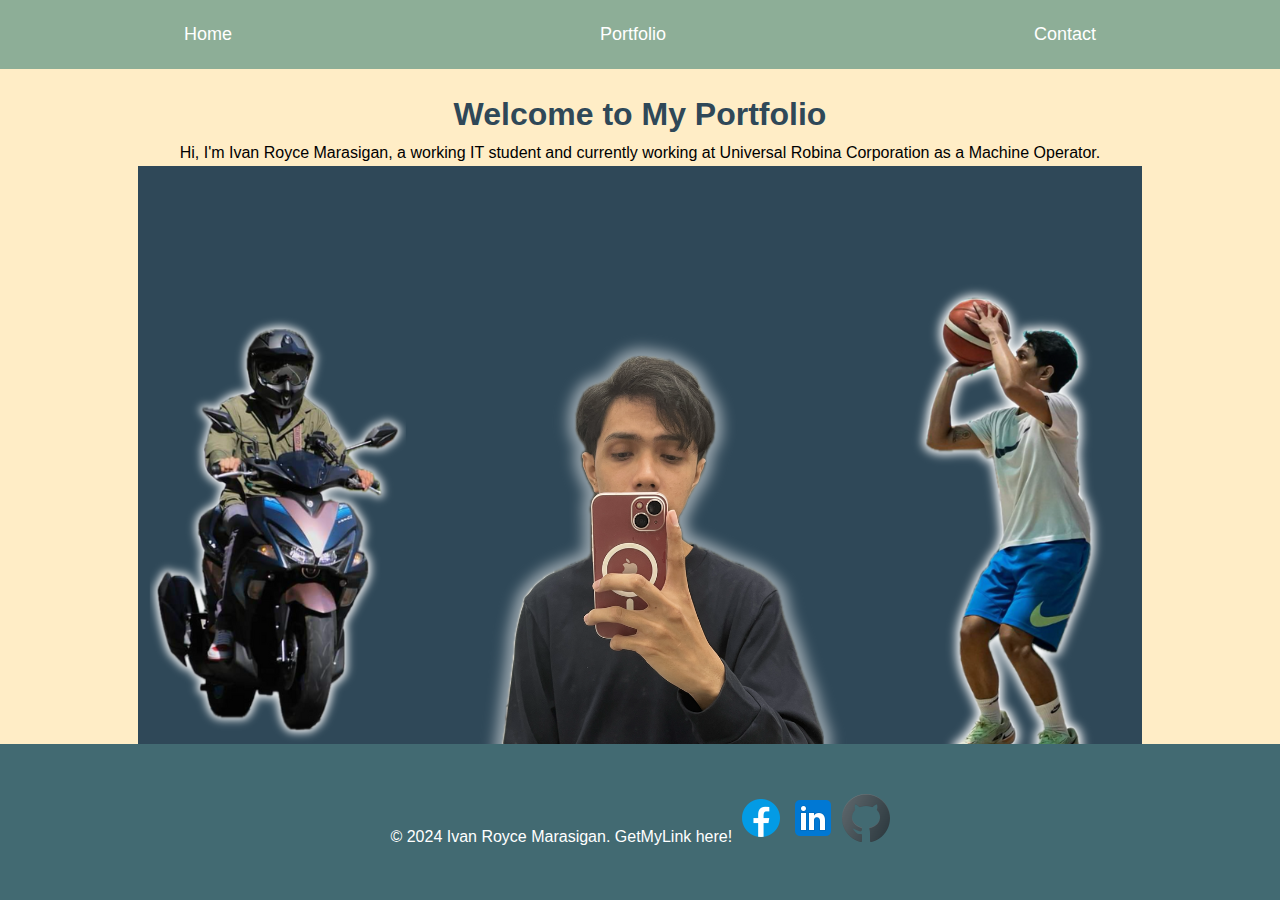
<file: index.html>
<!DOCTYPE html>
<html lang="en">
<head>
<style>
    body {
        font-family: "Arial", sans-serif;
    }
    h1 {
        color: #2f4858;
        text-align: center;
    }
    h2 {
        color: #f77f00;
    }
</style>
<style>
    nav a {
        color: #2f4858;
        text-decoration: none;
    }
    nav a:hover {
        text-decoration: underline;
    }
</style>

    <meta charset="UTF-8">
    <meta name="viewport" content="width=device-width, initial-scale=1.0">
    <link rel="stylesheet" href="styles.css">
    <title>Home | My Portfolio</title>
</head>
<body>
    <header>
        <nav>
            <ul class="navbar">
                <li><a href="index.html">Home</a></li>
                <li><a href="portfolio.html">Portfolio</a></li>
                <li><a href="contact.html">Contact</a></li>
            </ul>
        </nav>
    </header>
<style>
    /* Center the navbar */
    .navbar {
        display: flex;
        justify-content: space-around;
        list-style-type: none; 
        padding: 50; 
    }

    /* Optional: Center the links within the list items */
    .navbar li {
        margin: 0 30px; /* Adjust spacing between links */
    }

    .navbar a {
        text-decoration: none;
        color: white;
	}
</style>

    <main>      
        <section class="welcome">
            <h1>Welcome to My Portfolio</h1>
            <p><center>Hi, I'm Ivan Royce Marasigan, a working IT student and currently working at Universal Robina Corporation as a Machine Operator.</center></p>
            <center><img src="mybgPic.png" alt="My Bg Pic"></center>
        </section>
    </main>
    <footer>
        
        <p><center>&copy; 2024 Ivan Royce Marasigan. GetMyLink here! 
            <a href="https://www.facebook.com/rycmrsgn/">
                <img src="icons8-facebook-logo-48.png" alt="FB logo"></a>

             <a href="https://www.linkedin.com/in/ivan-marasigan-b1858a291/">
                <img src="icons8-linkedin-logo-48.png" alt="LinkedIn Logo"></a>

             <a href="https://github.com/Gumgum29">
                <img src="icons8-github-logo-48.png" alt="Github Logo"> 
             </a> </center>
        </p>
    </footer>
</body>
</html>
</file>
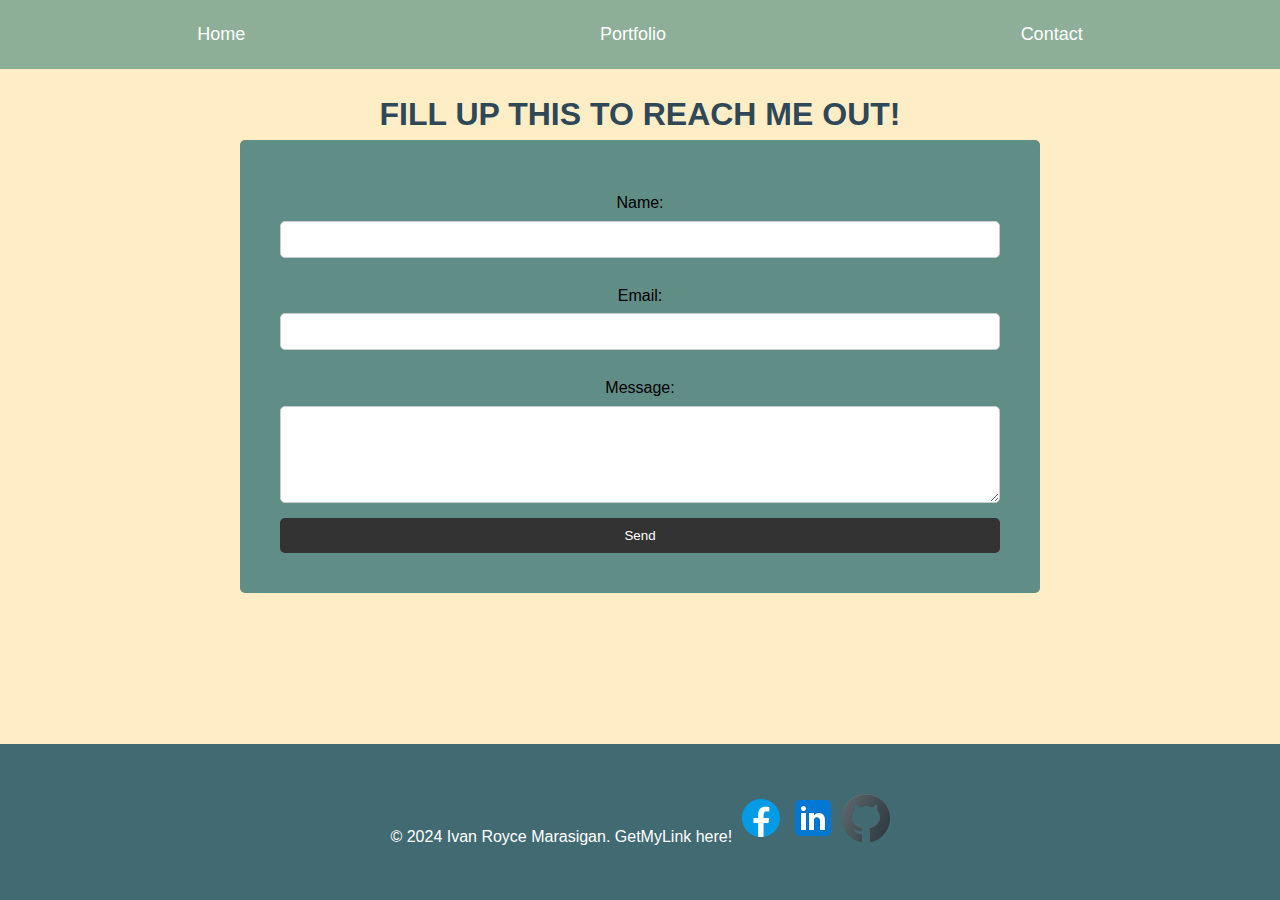
<file: contact.html>
<!DOCTYPE html>
<html lang="en">
<head>
<style>
    body {
        font-family: "Arial", sans-serif;
    }
    h1 {
        color: #2f4858;
        text-align: center;
    }
    h2 {
        color: #f77f00;
    }
</style>
<style>
    nav a {
        color: e56b6f;
        text-decoration: none;
    }
    nav a:hover {
        text-decoration: underline;
    }
</style>
    <meta charset="UTF-8">
    <meta name="viewport" content="width=device-width, initial-scale=1.0">
    <link rel="stylesheet" href="styles.css">
    <title>Contact | My Portfolio</title>
</head>
<body>
    <header>
        <nav>
            <ul class="navbar">
                <li><a href="index.html">Home</a></li>
                <li><a href="portfolio.html">Portfolio</a></li>
                <li><a href="contact.html">Contact</a></li>
            </ul>
        </nav>
    </header>
<style>
    /* Center the navbar */
    .navbar {
        display: flex;
        justify-content: space-around;
        list-style-type: none; 
        padding: 20px; 
    }

    /* Optional: Center the links within the list items */
    .navbar li {
        margin: 0 30px; /* Adjust spacing between links */
    }

    .navbar a {
        text-decoration: none;
        color: #ffffff;
	}
</style>
    <main>
        <section class="contact">
            <h1>FILL UP THIS TO REACH ME OUT!</h1>
            <form>
                <label for="name">Name:</label>
                <input type="text" id="name" name="name" required>

                <label for="email">Email:</label>
                <input type="email" id="email" name="email" required>

                <label for="message">Message:</label>
                <textarea id="message" name="message" rows="5" required></textarea>

                <button type="submit">Send</button>
            </form>
        </section>
    </main>
    <footer>
        <p><center>&copy; 2024 Ivan Royce Marasigan. GetMyLink here! 
            <a href="https://www.facebook.com/rycmrsgn/">
                <img src="icons8-facebook-logo-48.png" alt="FB logo"></a>

             <a href="https://www.linkedin.com/in/ivan-marasigan-b1858a291/">
                <img src="icons8-linkedin-logo-48.png" alt="LinkedIn Logo"></a>

             <a href="https://github.com/Gumgum29">
                <img src="icons8-github-logo-48.png" alt="Github Logo"> 
             </a> </center>
        </p>
    </footer>
</body>
</html>
</file>
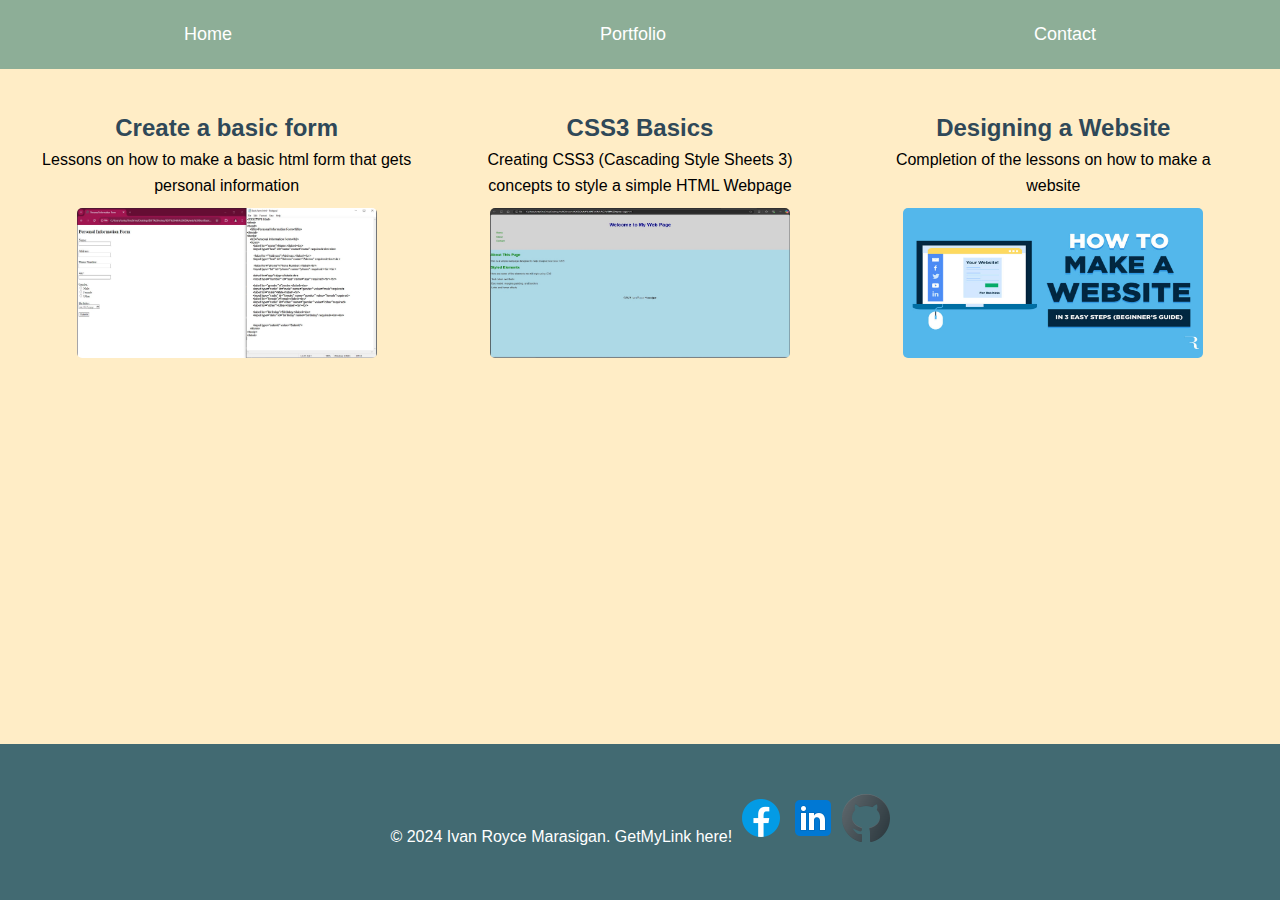
<file: portfolio.html>
<!DOCTYPE html>
<html lang="en">
<head>
<link rel="stylesheet" href="styles.css">
<style>
    body {
        font-family: "Arial", sans-serif;
    }
   
    h2 {
        color: #2f4858;
    }
</style>
<style>
    nav a {
        color: e56b6f;
        text-decoration: none;
    }
    nav a:hover {
        text-decoration: underline;
    }
</style>

    <meta charset="UTF-8">
    <meta name="viewport" content="width=device-width, initial-scale=1.0">
    <title>Portfolio | My Portfolio</title>
</head>
<body>
    <header>
        <nav>
            <ul class="navbar">
                <li><a href="index.html">Home</a></li>
                <li><a href="portfolio.html">Portfolio</a></li>
                <li><a href="contact.html">Contact</a></li>
            </ul>
        </nav>
    </header>
<style>
    /* Center the navbar */
    .navbar {
        display: flex;
        justify-content: space-around;
        list-style-type: none; 
        padding: 100; 
    }

    /* Optional: Center the links within the list items */
    .navbar li {
        margin: 0 30px; /* Adjust spacing between links */
    }

    .navbar a {
        text-decoration: none;
        color: #ffffff;
	}
</style>
    <main>
        <section class="portfolio">
            
            <div class="project">
                <h2>Create a basic form</h2>
                <p>Lessons on how to make a basic html form that gets personal information</p>
                <img src="BasicInfoForm.JPG" alt="Project 1" height="100" width="100">
            </div>
            <div class="project">
                <h2>CSS3 Basics</h2>
                <p>Creating CSS3 (Cascading Style Sheets 3) concepts to style a simple HTML Webpage</p>
                <img src="WebpageView.JPG" alt="Project 2">
            </div>
            <div class="project">
                <h2>Designing a Website</h2>
                <p>Completion of the lessons on how to make a website</p>
                <img src="websitetutorial.jpg" alt="Project 3">
            </div>
        </section>
    </main>
    <footer>
        <p><center>&copy; 2024 Ivan Royce Marasigan. GetMyLink here! 
            <a href="https://www.facebook.com/rycmrsgn/">
                <img src="icons8-facebook-logo-48.png" alt="FB logo"></a>

             <a href="https://www.linkedin.com/in/ivan-marasigan-b1858a291/">
                <img src="icons8-linkedin-logo-48.png" alt="LinkedIn Logo"></a>

             <a href="https://github.com/Gumgum29">
                <img src="icons8-github-logo-48.png" alt="Github Logo"> 
             </a> </center>
        </p>
    </footer>
</body>
</html>
</file>
<file: styles.css>
/* Basic reset */
* {
    margin: 0;
    padding: 0;
    box-sizing: border-box;
}

/* Body and basic typography */
body {
    font-family: Arial, sans-serif;
    line-height: 1.6;
    background-color: #ffedc6;
}
/* Sticky Navbar */
.navbar {
    position: sticky;
    top: 0;
    background-color: #8dae97;
    padding: 20px 0;
    text-align: center;
}

.navbar ul {
    list-style-type: none;
    display: flex;
    justify-content: center;
}

.navbar li {
    margin: 0 20px;
}

.navbar a {
    color: white;
    text-decoration: none;
    font-size: 18px;
}

.navbar a:hover {
    color: #2F4F4F;
}

/* Main content */
main {
    padding: 20px;
}

.intro, .portfolio, .contact {
    text-align: center;
}

.intro img, .project img {
    width: 100%;
    max-width: 300px;
    margin: 10px 0;
}

/* Portfolio Styling */
.portfolio {
    display: flex;
    justify-content: space-around;
    flex-wrap: wrap;
}

.project {
    width: 30%;
    margin: 20px 0;
}

.project img {
    width: 100%;
    height: 150px;
    border-radius: 5px;
}

/* Contact Form */
form {
    display: flex;
    flex-direction: column;
    max-width: 800px;
    margin: 0 auto;
    padding: 40px;
    background-color: #618d87;
    border-radius: 5px;
}

form label {
    margin: 10px 0 5px;
}

form input, form textarea {
    padding: 10px;
    margin-bottom: 15px;
    border: 1px solid #ccc;
    border-radius: 5px;
}

form button {
    padding: 10px;
    background-color: #333;
    color: white;
    border: none;
    border-radius: 5px;
}

form button:hover {
    background-color: #555;
}

/* Footer */
footer {
    background-color: #426a72;
    color: rgb(255, 255, 255);
    padding: 50px;
    text-align: center;
    position: fixed;
    bottom: 0;
    left: 0;
    width: 100%;
}

footer .social-media {
    list-style-type: none;
    display: flex;
    justify-content: center;
    margin-top: 10px;
}

footer .social-media li {
    margin: 0 10px;
}

footer .social-media a {
    color: green;
    text-decoration: none;
}

footer .social-media a:hover {
    color: #ddd;
}

/* Media Queries */
@media (max-width: 768px) {
    .portfolio {
        flex-direction: column;
        align-items: center;
    }

    .project {
        width: 80%;
    }
}

@media (max-width: 480px) {
    .navbar ul {
        flex-direction: column;
    }
}
</file>
